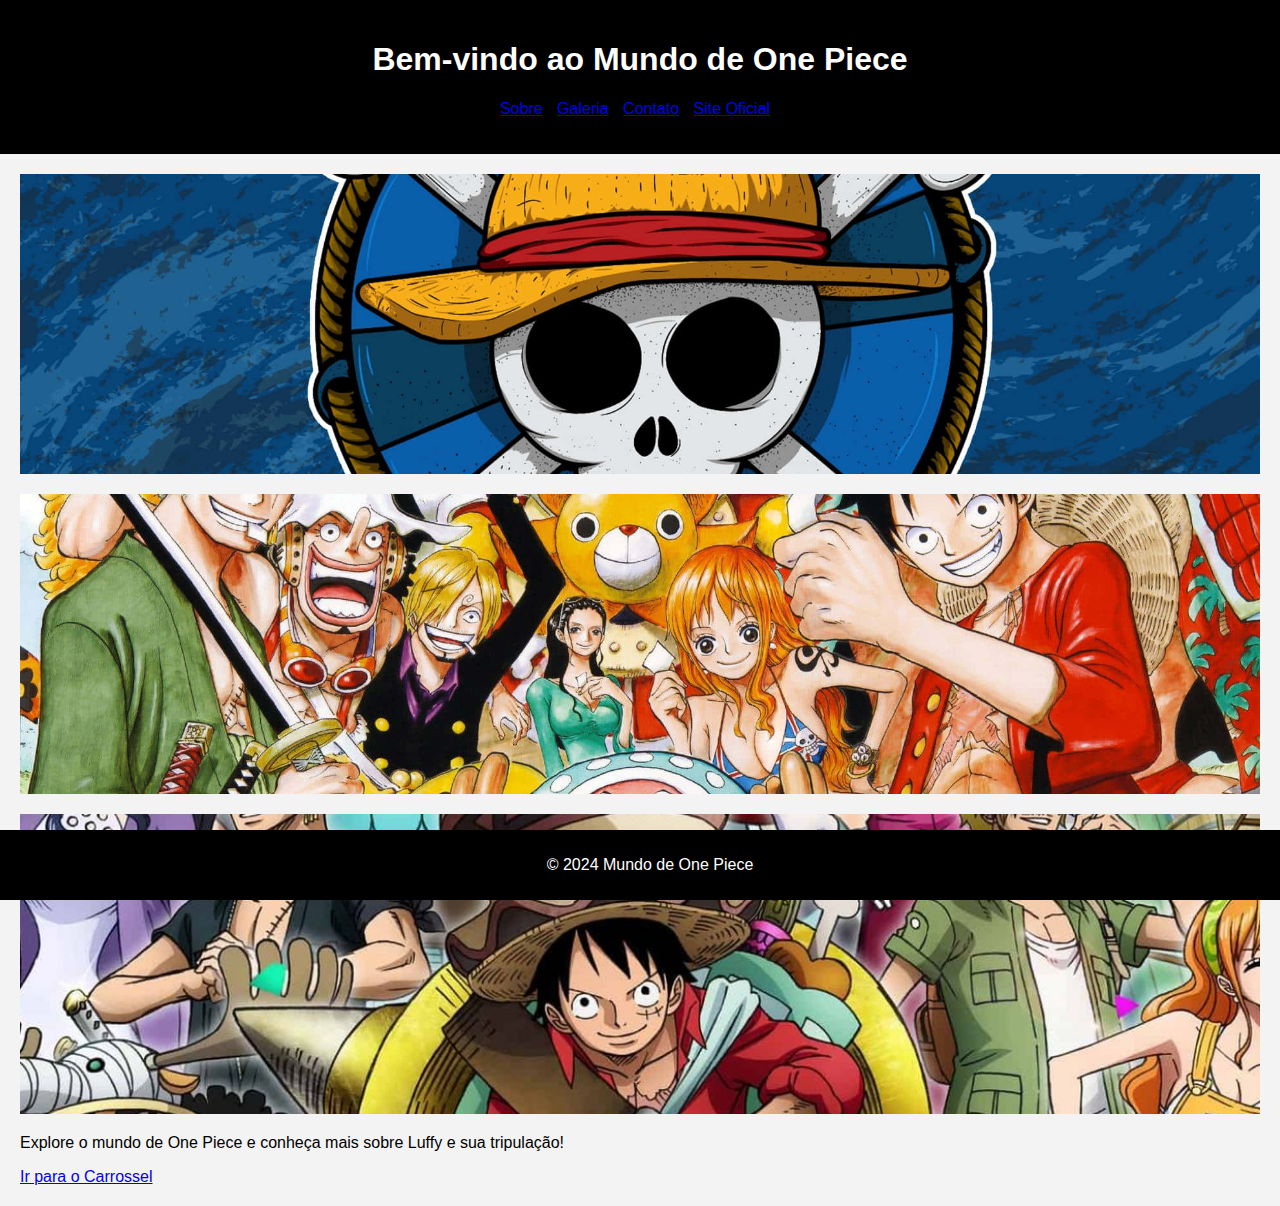
<file: index.html>
<!DOCTYPE html>
<html lang="en">
<head>
    <meta charset="UTF-8">
    <meta name="viewport" content="width=device-width, initial-scale=1.0">
    <title>One Piece - Página Principal</title>
    <link rel="stylesheet" href="style.css">
</head>
<body>
    <header>
        <h1>Bem-vindo ao Mundo de One Piece</h1>
        <nav>
            <ul>
                <li><a href="about.html">Sobre</a></li>
                <li><a href="gallery.html">Galeria</a></li>
                <li><a href="contact.html">Contato</a></li>
                <li><a href="https://www.onepiece.com">Site Oficial</a></li>
            </ul>
        </nav>
    </header>
    
    <main>
        <section id="carousel">
            <div class="carousel-item"><img src="img/figura1.jpg" alt="Figura 1"></div>
            <div class="carousel-item"><img src="img/figura2.jpg" alt="Figura 2"></div>
            <div class="carousel-item"><img src="img/figura3.jpg" alt="Figura 3"></div>
        </section>
        
        <section id="content">
            <p>Explore o mundo de One Piece e conheça mais sobre Luffy e sua tripulação!</p>
            <a href="#carousel">Ir para o Carrossel</a>
        </section>
    </main>
    
    <footer>
        <p>&copy; 2024 Mundo de One Piece</p>
    </footer>
    
    <script src="script.js"></script>
</body>
</html>
</file>
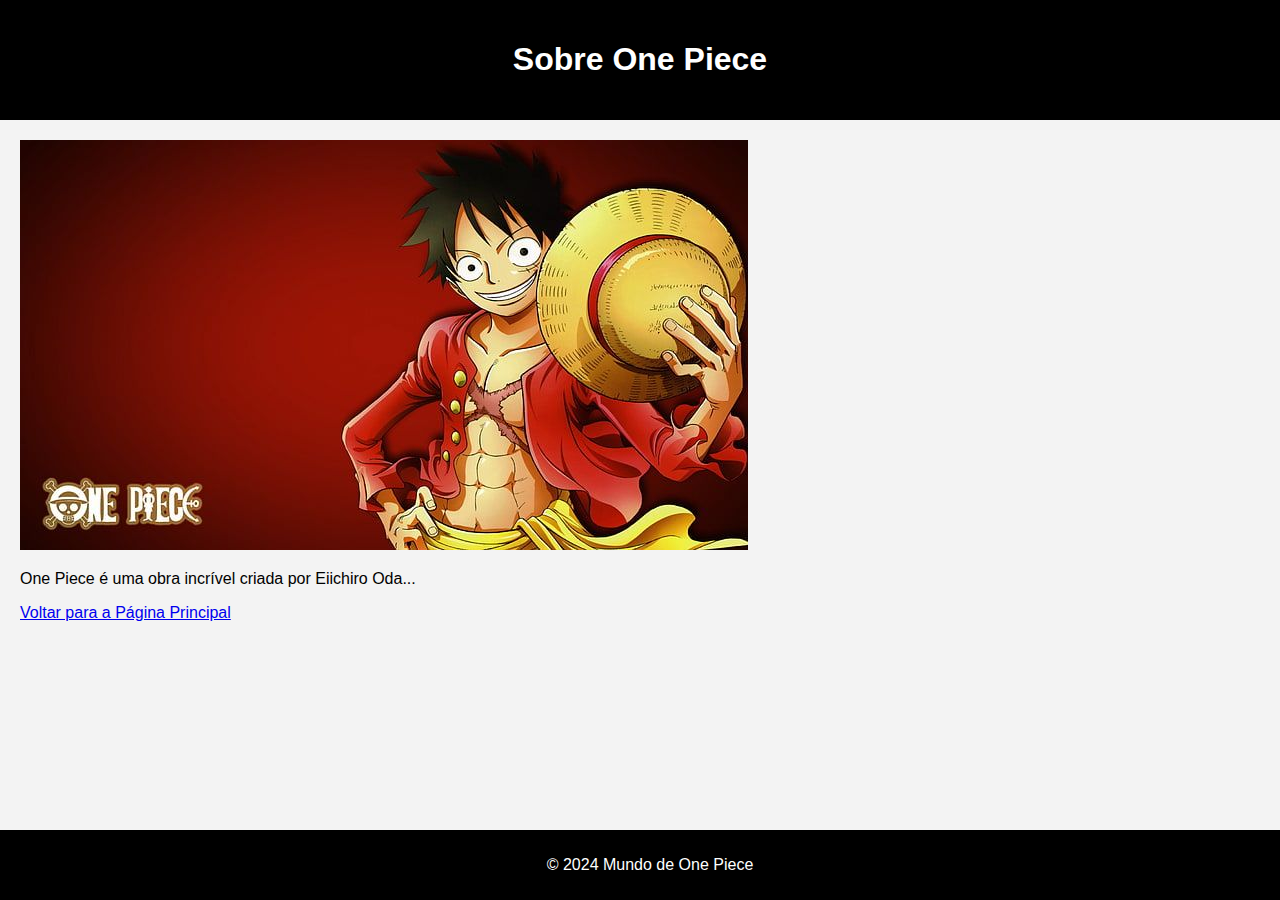
<file: about.html>
<!DOCTYPE html>
<html lang="en">
<head>
    <meta charset="UTF-8">
    <meta name="viewport" content="width=device-width, initial-scale=1.0">
    <title>Sobre - One Piece</title>
    <link rel="stylesheet" href="style.css">
</head>
<body>
    <header>
        <h1>Sobre One Piece</h1>
    </header>
    
    <main>
        <img src="img/luffy.jpg" alt="Luffy">
        <p>One Piece é uma obra incrível criada por Eiichiro Oda...</p>
        <a href="index.html">Voltar para a Página Principal</a>
    </main>
    
    <footer>
        <p>&copy; 2024 Mundo de One Piece</p>
    </footer>
</body>
</html>
</file>
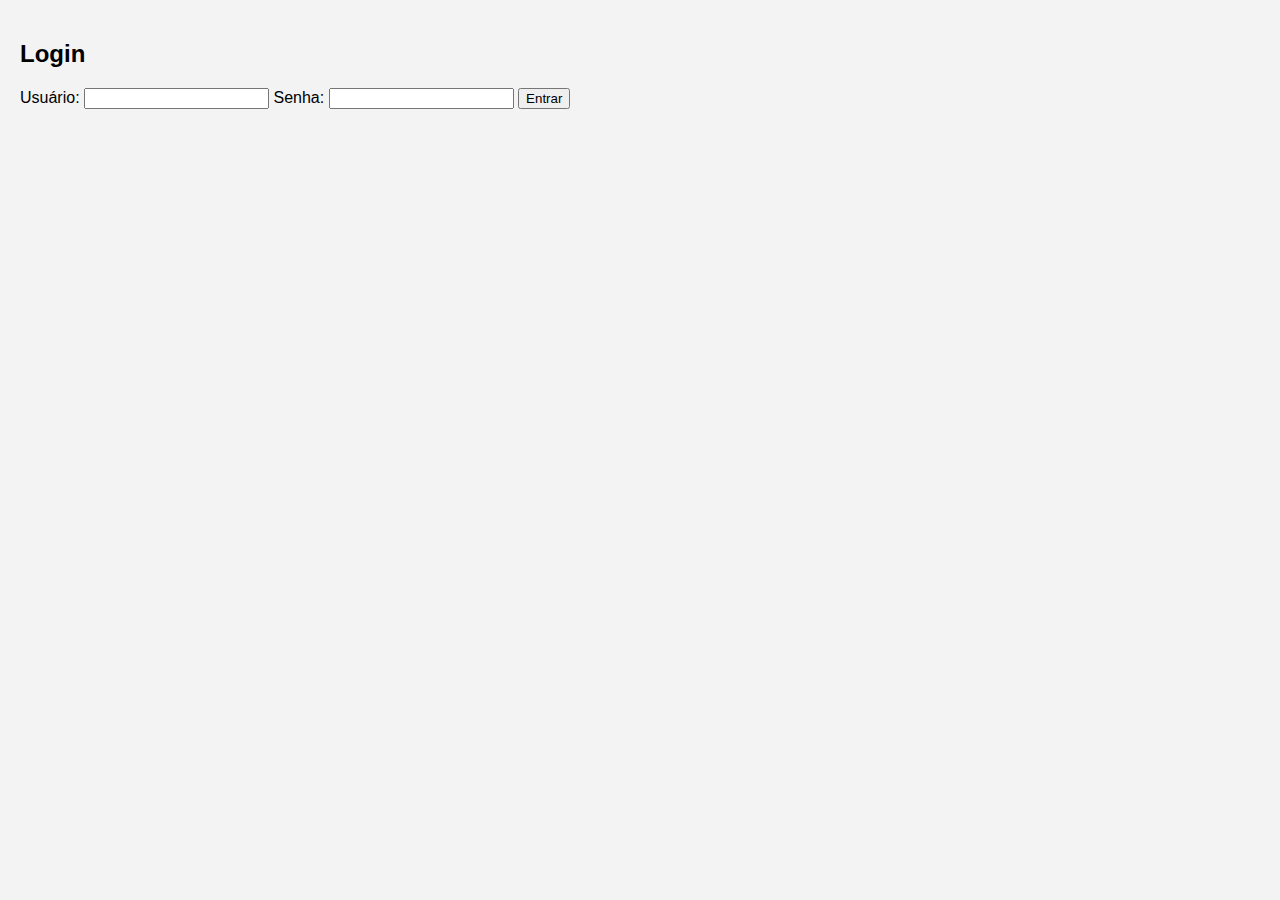
<file: login.html>
<!DOCTYPE html>
<html lang="en">
<head>
    <meta charset="UTF-8">
    <meta name="viewport" content="width=device-width, initial-scale=1.0">
    <title>Login - One Piece</title>
    <link rel="stylesheet" href="style.css">
</head>
<body>
    <main>
        <h2>Login</h2>
        <form id="loginForm">
            <label for="username">Usuário:</label>
            <input type="text" id="username" name="username" required>
            <label for="password">Senha:</label>
            <input type="password" id="password" name="password" required>
            <button type="submit">Entrar</button>
        </form>
    </main>
    
    <script src="login.js"></script>
</body>
</html>
</file>
<file: style.css>
body {
    font-family: Arial, sans-serif;
    margin: 0;
    padding: 0;
    background-color: #f3f3f3;
}

header {
    background-color: #000;
    color: #fff;
    padding: 20px;
    text-align: center;
}

nav ul {
    list-style-type: none;
    padding: 0;
}

nav ul li {
    display: inline;
    margin-right: 10px;
}

main {
    padding: 20px;
}

.carousel-item {
    width: 100%;
    height: 300px;
    background-color: #ccc;
    margin-bottom: 20px;
}

.carousel-item img {
    width: 100%;
    height: 100%;
    object-fit: cover;
}

footer {
    background-color: #000;
    color: #fff;
    text-align: center;
    padding: 10px;
    position: fixed;
    width: 100%;
    bottom: 0;
}
</file>
